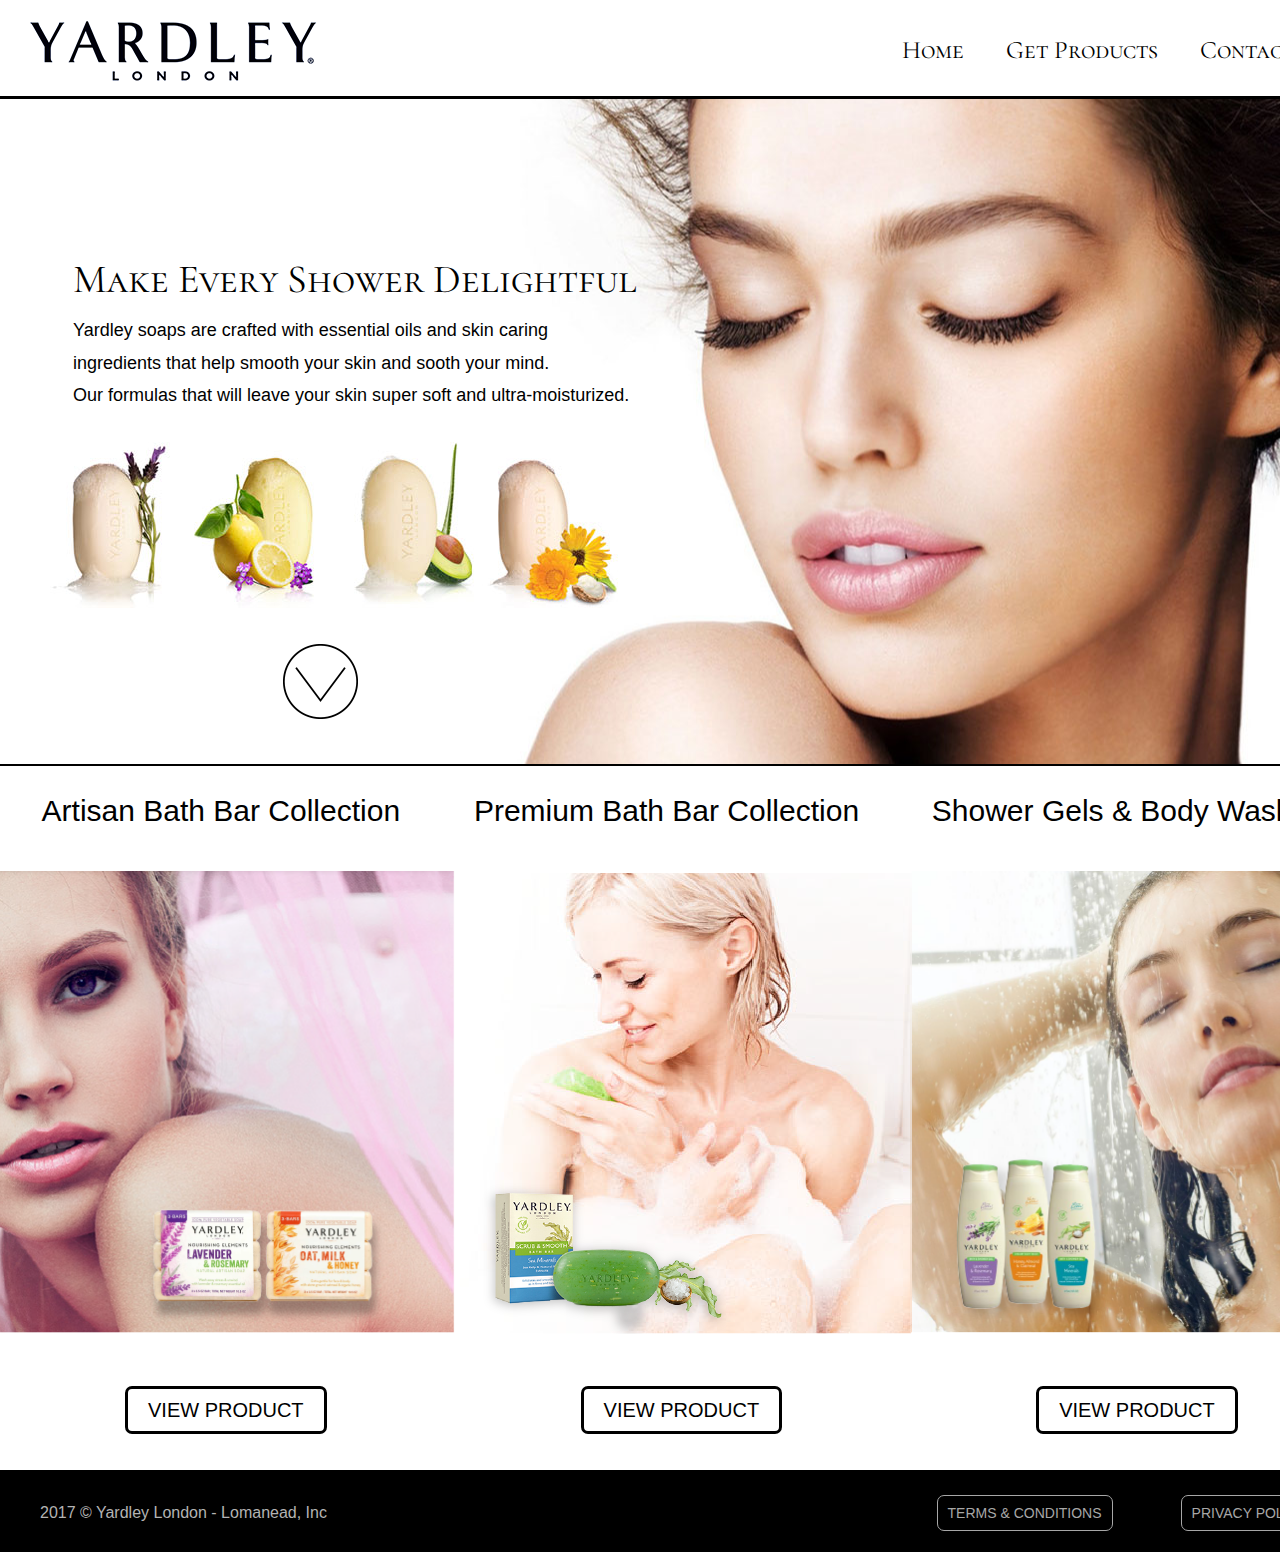
<file: index.html>
<!DOCTYPE html>
<html>
<head>
	<title>Yardley London</title>
	
	<!--[if lt IE 9]>
	<script src="bower_components/html5shiv/dist/html5shiv.js"></script>
<![endif]-->

<link rel="stylesheet" type="text/css" href="css/styles.css">

<link href="https://fonts.googleapis.com/css?family=Cormorant+SC|Open+Sans" rel="stylesheet">

<!--mete data = brains -->
<meta charset="utf-8">	
		<meta name="description" content="luxury beauty soap shower gel">
		<meta name="keywords" content="HTML,CSS,XML,JavaScript">
		<meta name="author" content="Colleen de Lange">
		<meta name="viewport" content="width=device-width, initial-scale=1.0">
</head>

<body>
<div class="wrapper">
<h1 id="logo"><a href="#"img/logo.png></a></h1>
	<nav>
		<ul>
		  <li><a href="index.html">Home</a></li>
		  <li><a href="getproducts.html">Get Products</a></li>
		  <li><a href="contactus.html">Contact Us</a></li>
		</ul>
	</nav>

<header>

	<div class="banner">
	
			<h2>Make Every Shower Delightful</h2>

		    <p>Yardley soaps are crafted with essential oils and skin caring<br>
		ingredients that help smooth your skin and sooth your mind.<br>
		Our formulas that will leave your skin super soft and ultra-moisturized.</p>	

		<div class="soapsmall">

			<img src="img/smallsoaps.jpg">

			<div class="tobottom"><a href="#end"><img src="img/downbutton.png"></a></div> 
		</div>

	</div>

	
</header>

<section class="promotions">

		<article class="promo">		
			<h3>Artisan Bath Bar Collection</h3>
			<h3>Premium Bath Bar Collection</h3>
			<h3>Shower Gels & Body Wash</h3>

			<img src="img/promo_1.png">
			<img src="img/promo_2.png">	
			<img src="img/promo_3.png">
			
		<div class="viewproduct">
			<a href="getproducts.html#artisananchor">VIEW PRODUCT</a>
			<a href="getproducts.html#premiumanchor">VIEW PRODUCT</a>
			<a href="getproducts.html#showeranchor">VIEW PRODUCT</a>
		</div>
		</article>

		<div class="clearfix"></div>

</section>

<footer>

	<p>2017 &copy; Yardley London - Lomanead, Inc</p>
	<a href="policy.html">PRIVACY POLICY</a>
	<a href="terms & conditions.html">TERMS &amp; CONDITIONS</a>

<div class="clearfix"></div>

</footer>
</div>
</body>
</html>
</file>
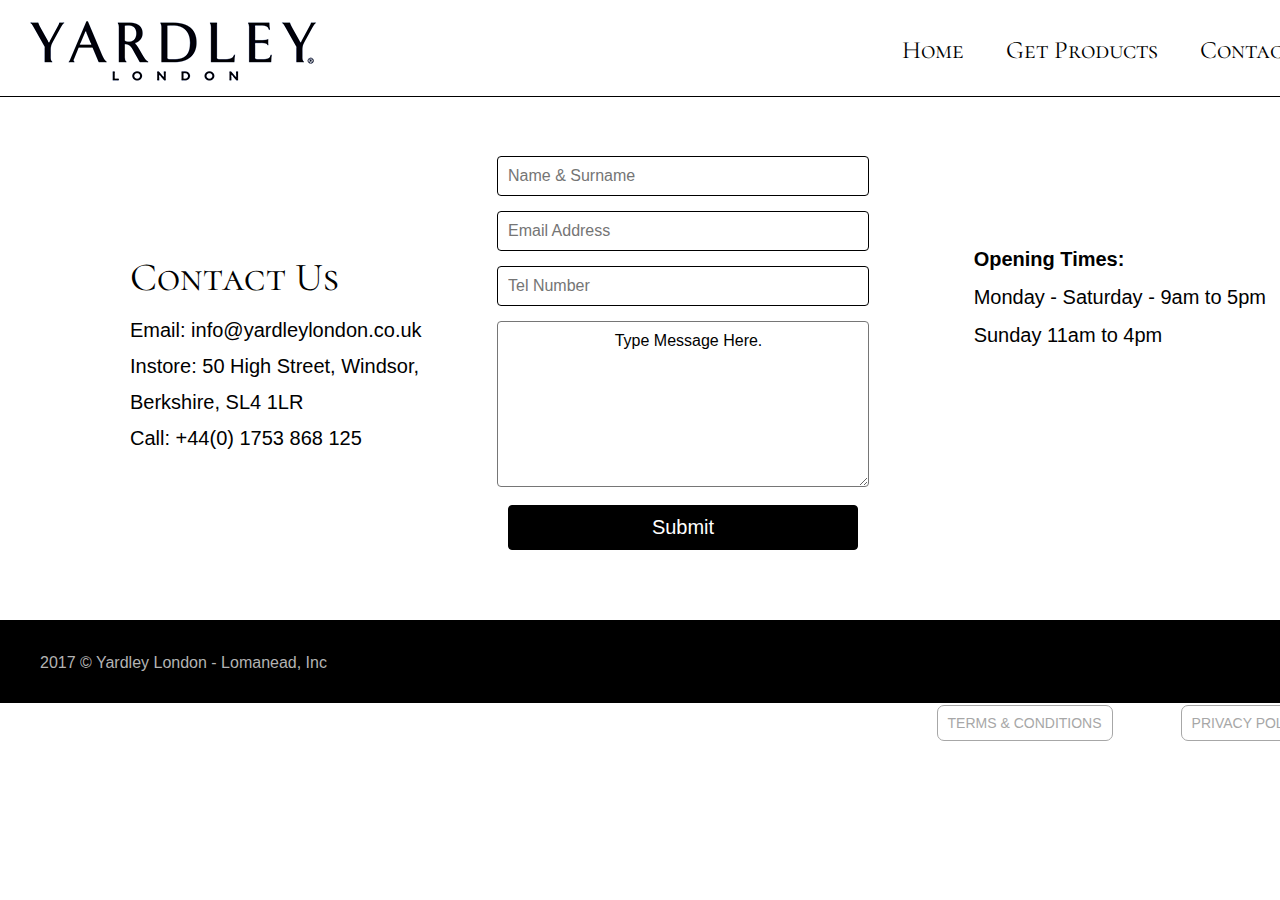
<file: contactus.html>
<!DOCTYPE html>
<html>
<head>
	<title>Yardley London</title>
	
	<!--[if lt IE 9]>
	<script src="bower_components/html5shiv/dist/html5shiv.js"></script>
<![endif]-->

<link rel="stylesheet" type="text/css" href="css/styles.css">

<link href="https://fonts.googleapis.com/css?family=Cormorant+SC|Open+Sans" rel="stylesheet">

<!--mete data = brains -->
<meta charset="utf-8">	
		<meta name="description" content="luxury beauty soap shower gel contact us">
		<meta name="keywords" content="HTML,CSS,XML,JavaScript">
		<meta name="author" content="Colleen de Lange">
		<meta name="viewport" content="width=device-width, initial-scale=1.0">
</head>

<body>

<div class="wrapper">
<h1 id="logo"><a href="#"img/logo.png></a></h1>
	<nav>
		<ul>
		  <li><a href="index.html">Home</a></li>
		  <li><a href="getproducts.html">Get Products</a></li>
		  <li><a href="contactus.html">Contact Us</a></li>
		</ul>
	</nav>

<section class="contact_Us">

	<article class="contact_info">
		<h2>Contact Us</h2>

		<p>Email: info@yardleylondon.co.uk<br>
		Instore: 50 High Street, Windsor, <br>Berkshire, SL4 1LR <br>Call: +44(0) 1753 868 125</p>	
	</article>


		<!--form method="POST"action=contact> -->
		<form action="mailto:test@test.test" method="post">	
		<fieldset>
			
			<input type="text" name="Full-Name" placeholder="Name & Surname"><br>
			<input type="text" name="email" placeholder="Email Address"><br>
			<input type="text" name="email" placeholder="Tel Number"><br>
			
			<textarea name="message" rows="8" cols="20">
			Type Message Here.
			</textarea><br>

				<div class="submit_button">
				<input type="submit" name="Yardley">
				</div>
		</fieldset>
	</form>
	
	<article class="open_hours">
		<p><strong>Opening Times:</strong><br>
Monday - Saturday - 9am to 5pm<br>
Sunday 11am to 4pm</p>

	</article>


</section>


<footer class="footer_contact">

	<p>2017 &copy; Yardley London - Lomanead, Inc</p>
	<a href="policy.html">PRIVACY POLICY</a>
	<a href="terms & conditions.html">TERMS & CONDITIONS</a>


<div class="clearfix"></div>

</footer>
</div>
</body>
</html>
</file>
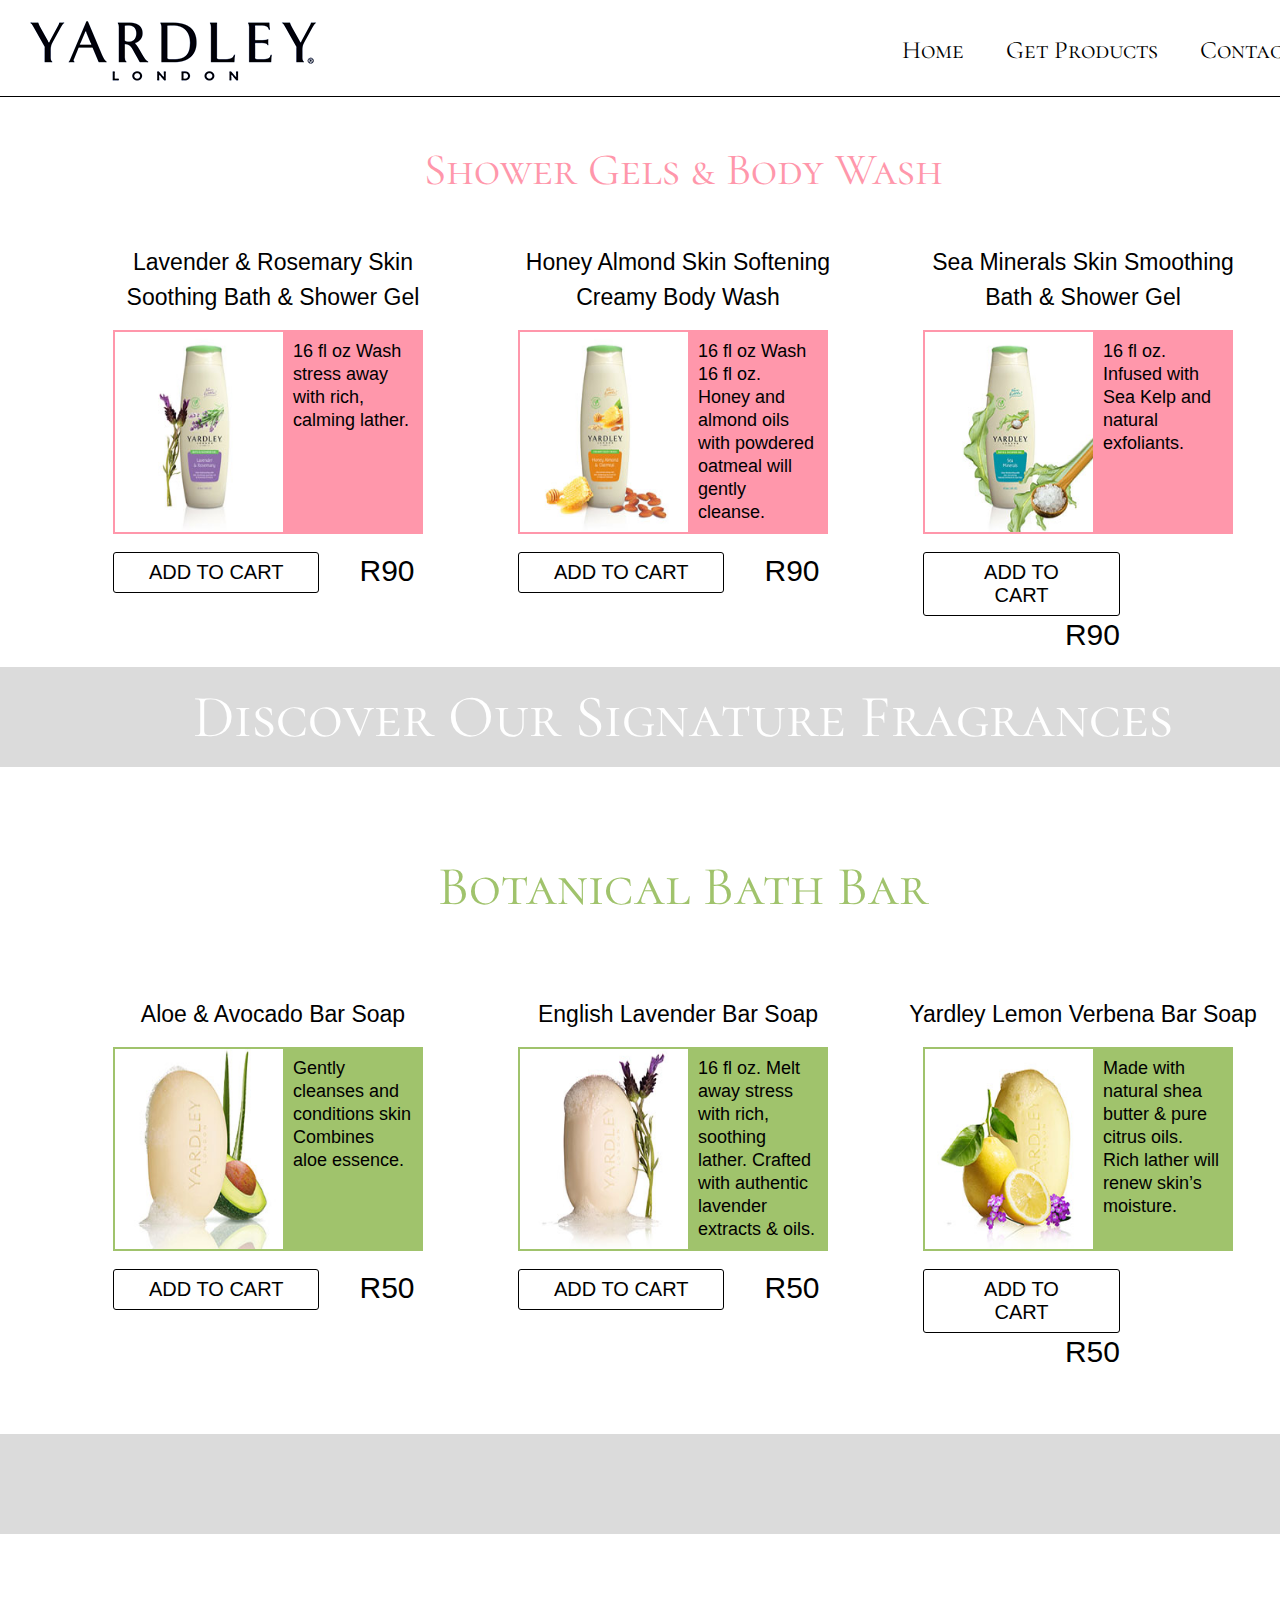
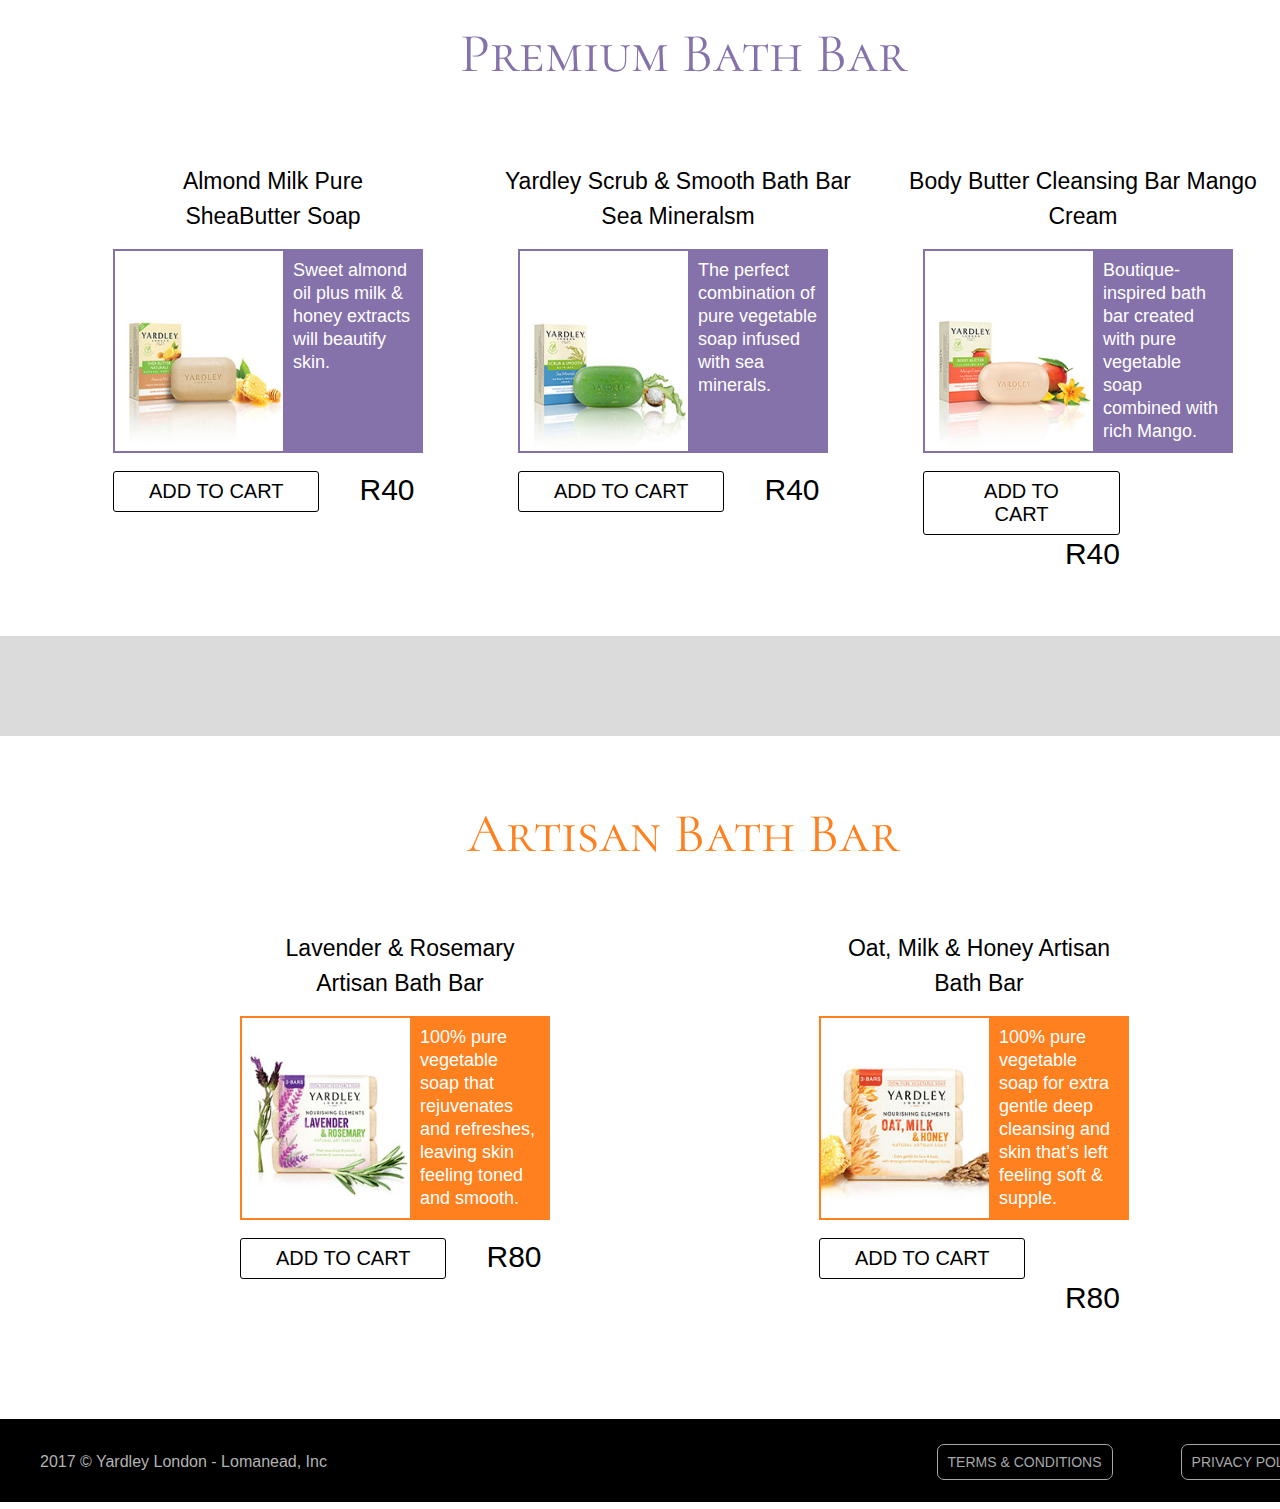
<file: getproducts.html>
<!DOCTYPE html>
<html>
<head>
	<title>Yardley London</title>
	
	<!--[if lt IE 9]>
	<script src="bower_components/html5shiv/dist/html5shiv.js"></script>
<![endif]-->

<link rel="stylesheet" type="text/css" href="css/styles.css">

<link href="https://fonts.googleapis.com/css?family=Cormorant+SC|Open+Sans" rel="stylesheet">

<!--mete data = brains -->
<meta charset="utf-8">	
		<meta name="description" content="luxury beauty soap shower gel">
		<meta name="keywords" content="HTML,CSS,XML,JavaScript">
		<meta name="author" content="Colleen de Lange">
		<meta name="viewport" content="width=device-width, initial-scale=1.0">
</head>

<body>

<div class="wrapper">

	<h1 id="logo"><a href="#"img/logo.png></a></h1>
		<nav>
			<ul>
			  <li><a href="index.html">Home</a></li>
			  <li><a href="getproducts.html">Get Products</a></li>
			  <li><a href="contactus.html">Contact Us</a></li>
			</ul>
		</nav>

	<section class="products_1">
		<a name="showeranchor"></a>
		<div class="heading2"><h2>Shower Gels & Body Wash</h2></div>

			<article class="shower_gel">
				<h3>Lavender & Rosemary Skin Soothing Bath & Shower Gel</h3>
		
				<img src="img/project_1.3.jpg">

				<div class="container">
					<p1>16 fl oz Wash stress away 
						with rich, calming lather. 
					</p1>
				</div>	
					<div class="buy">
					<button type="buy_button">ADD TO CART</button>
					<p class="amount">R90</p>				
				</div>
			</article>

			<article class="shower_gel">
				<h3>Honey Almond Skin Softening
				Creamy Body Wash</h3>
		
				<img src="img/product_1.2.jpg">

				<div class="container">
					<p1>16 fl oz Wash 16 fl oz. Honey and almond oils with powdered oatmeal
					will gently cleanse.
					</p1>
				</div>	
					<div class="buy">
					<button type="buy_button">ADD TO CART</button>
					<p class="amount">R90</p>				
				</div>
			</article>


	<article class="shower_gel">

				<h3>Sea Minerals Skin Smoothing
				Bath & Shower Gel</h3>
		
				<img src="img/product_1.1.jpg">

				<div class="container">
					<p1>16 fl oz.
					Infused with Sea Kelp and natural exfoliants.
					</p1>
				</div>	
					<div class="buy">
					<button type="buy_button">ADD TO CART</button>
					<p class="amount">R90</p>				
				</div>
			</article>

	</section> 

	<div class="headingbig1"><h3>Discover Our Signature Fragrances</h3></div>

	<!--start of new product section 2-->

	<section class="products_2">

		<div class="heading3"><h2>Botanical Bath Bar</h2></div>

			<article class="botanical_bar">
				<h3>Aloe &amp; Avocado Bar Soap</h3>
		
				<img src="img/product_2.4.jpg">

				<div class="container2">
					<p1>Gently cleanses and conditions skin Combines aloe essence.
					</p1>
				</div>	
					<div class="buy">
					<button type="buy_button">ADD TO CART</button>
					<p class="amount">R50</p>				
				</div>
			</article>


	<article class="botanical_bar">
				<h3>English Lavender Bar Soap</h3>
		
				<img src="img/product_2.1.jpg">

				<div class="container2">
					<p1>16 fl oz.
					Melt away stress with rich, soothing lather. Crafted with authentic lavender extracts & oils.
					</p1>
				</div>	
					<div class="buy">
					<button type="buy_button">ADD TO CART</button>
					<p class="amount">R50</p>				
				</div>
			</article>

			<article class="botanical_bar">
				<h3>Yardley Lemon Verbena Bar Soap</h3>
		
				<img src="img/product_2.2.jpg">

				<div class="container2">
					<p1>Made with natural shea butter & pure citrus oils. Rich lather will renew skin’s moisture.
	
					</p1>
				</div>	
					<div class="buy">
					<button type="buy_button">ADD TO CART</button>
					<p class="amount">R50</p>				
				</div>
			</article>

	</section> 

	<div class="headingbig"></div>

	<!--end of new product section 3-->

	<section class="products_3">
<a name="premiumanchor"></a>
		<div class="heading5"><h2>Premium Bath Bar</h2></div>

			<article class="premium_bar">
				<h3>Almond Milk Pure 
				<br>SheaButter Soap</h3>
		
				<img src="img/product_3.1.jpg">

				<div class="container3">
					<p1>Sweet almond oil plus milk & honey extracts will beautify skin.
					</p1>
				</div>	
					<div class="buy">
					<button type="buy_button">ADD TO CART</button>
					<p class="amount">R40</p>				
				</div>
			</article>

			<article class="premium_bar">
				<h3>Yardley Scrub & Smooth
				Bath Bar Sea Mineralsm</h3>
		
				<img src="img/product_3.2.jpg">

				<div class="container3">
					<p1>The perfect combination of pure vegetable soap infused with sea minerals.

					</p1>
				</div>	
					<div class="buy">
					<button type="buy_button">ADD TO CART</button>
					<p class="amount">R40</p>				
				</div>
			</article>


	<article class="premium_bar">
				<h3>Body Butter Cleansing Bar Mango Cream</h3>
				
				<img src="img/product_3.3.jpg">

				<div class="container3">
					<p1>Boutique-inspired bath bar created with pure vegetable soap combined with rich Mango.
					</p1>
				</div>	
					<div class="buy">
					<button type="buy_button">ADD TO CART</button>
					<p class="amount">R40</p>				
				</div>
			</article>

	</section> 

	<!--start of new product section 4-->
	<div class="headingbig"></div>

	<section class="products_4">

		<div class="heading6"><h2>Artisan Bath Bar</h2></div>
			<a name="artisananchor"></a>
			<article class="final_product">
				<h3>Lavender & Rosemary<br>Artisan Bath Bar</h3>
		
				<img src="img/product_4.1.jpg">

				<div class="container4">
					<p1>100% pure vegetable soap that rejuvenates and refreshes, leaving skin feeling toned and smooth.
					</p1>
				</div>	
					<div class="buy">
					<button type="buy_button">ADD TO CART</button>
					<p class="amount">R80</p>				
				</div>
			</article>

			<article class="final_product">
				<h3>Oat, Milk & Honey Artisan<br>Bath Bar</h3>
		
				<img src="img/product_4.2.jpg">

				<div class="container4">
					<p1>100% pure vegetable soap for extra gentle deep cleansing and skin that’s left feeling soft & supple.

					</p1>
				</div>	
					<div class="buy">
					<button type="buy_button">ADD TO CART</button>
					<p class="amount">R80</p>				
				</div>
			</article>

	<!--end of products-->

	</section> 

	<!--<div class="headingbig4"></div>-->


	<footer class="product_footer">


		<p>2017 &copy; Yardley London - Lomanead, Inc</p>
		<a href="policy.html">PRIVACY POLICY</a>
		<a href="terms & conditions.html">TERMS & CONDITIONS</a>


	<div class="clearfix"></div>

	</footer>
</div>
</body>
</html>
</file>
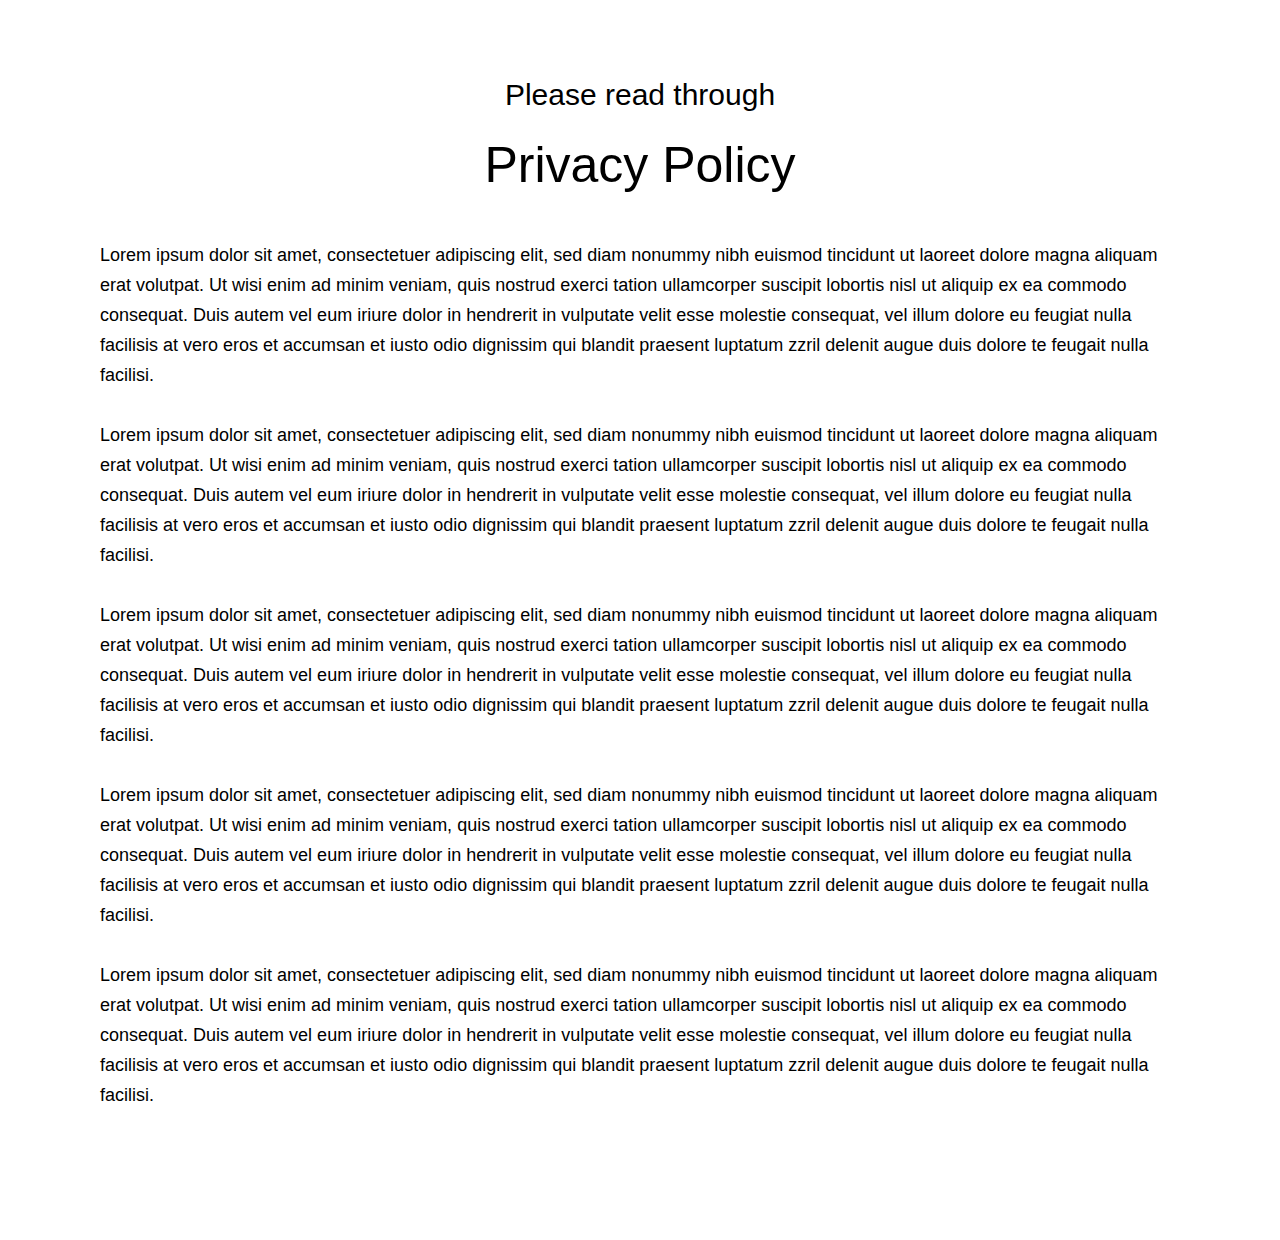
<file: policy.html>
<!DOCTYPE html>
<html>
<head>
	<title>Yardley London</title>
	
	<!--[if lt IE 9]>
	<script src="bower_components/html5shiv/dist/html5shiv.js"></script>
<![endif]-->

<link rel="stylesheet" type="text/css" href="css/styles.css">

<link href="https://fonts.googleapis.com/css?family=Cormorant+SC|Open+Sans" rel="stylesheet">

<!--mete data = brains -->
<meta charset="utf-8">	
		<meta name="description" content="luxury beauty soap shower gel privacy policy">
		<meta name="keywords" content="HTML,CSS,XML,JavaScript">
		<meta name="author" content="Colleen de Lange">
		<meta name="viewport" content="width=device-width, initial-scale=1.0">
</head>

<body>

<section class="policy">

	<div class="readthrough"><h3>Please read through </h3></div>


	<div class="policyheading"><h2>Privacy Policy</h2></div>

	<div class="policytext">
		<p>Lorem ipsum dolor sit amet, consectetuer adipiscing elit, sed diam nonummy nibh euismod tincidunt ut laoreet dolore magna aliquam erat volutpat. Ut wisi enim ad minim veniam, quis nostrud exerci tation ullamcorper suscipit lobortis nisl ut aliquip ex ea commodo consequat. Duis autem vel eum iriure dolor in hendrerit in vulputate velit esse molestie consequat, vel illum dolore eu feugiat nulla facilisis at vero eros et accumsan et iusto odio dignissim qui blandit praesent luptatum zzril delenit augue duis dolore te feugait nulla facilisi.
		</p><br>

		<p>Lorem ipsum dolor sit amet, consectetuer adipiscing elit, sed diam nonummy nibh euismod tincidunt ut laoreet dolore magna aliquam erat volutpat. Ut wisi enim ad minim veniam, quis nostrud exerci tation ullamcorper suscipit lobortis nisl ut aliquip ex ea commodo consequat. Duis autem vel eum iriure dolor in hendrerit in vulputate velit esse molestie consequat, vel illum dolore eu feugiat nulla facilisis at vero eros et accumsan et iusto odio dignissim qui blandit praesent luptatum zzril delenit augue duis dolore te feugait nulla facilisi.
		</p><br>

		<p>Lorem ipsum dolor sit amet, consectetuer adipiscing elit, sed diam nonummy nibh euismod tincidunt ut laoreet dolore magna aliquam erat volutpat. Ut wisi enim ad minim veniam, quis nostrud exerci tation ullamcorper suscipit lobortis nisl ut aliquip ex ea commodo consequat. Duis autem vel eum iriure dolor in hendrerit in vulputate velit esse molestie consequat, vel illum dolore eu feugiat nulla facilisis at vero eros et accumsan et iusto odio dignissim qui blandit praesent luptatum zzril delenit augue duis dolore te feugait nulla facilisi.
		</p><br>

		<p>Lorem ipsum dolor sit amet, consectetuer adipiscing elit, sed diam nonummy nibh euismod tincidunt ut laoreet dolore magna aliquam erat volutpat. Ut wisi enim ad minim veniam, quis nostrud exerci tation ullamcorper suscipit lobortis nisl ut aliquip ex ea commodo consequat. Duis autem vel eum iriure dolor in hendrerit in vulputate velit esse molestie consequat, vel illum dolore eu feugiat nulla facilisis at vero eros et accumsan et iusto odio dignissim qui blandit praesent luptatum zzril delenit augue duis dolore te feugait nulla facilisi.
		</p><br>

		<p>Lorem ipsum dolor sit amet, consectetuer adipiscing elit, sed diam nonummy nibh euismod tincidunt ut laoreet dolore magna aliquam erat volutpat. Ut wisi enim ad minim veniam, quis nostrud exerci tation ullamcorper suscipit lobortis nisl ut aliquip ex ea commodo consequat. Duis autem vel eum iriure dolor in hendrerit in vulputate velit esse molestie consequat, vel illum dolore eu feugiat nulla facilisis at vero eros et accumsan et iusto odio dignissim qui blandit praesent luptatum zzril delenit augue duis dolore te feugait nulla facilisi.
		</p><br>
	</div>



</section>



</footer>

</body>
</html>
</file>
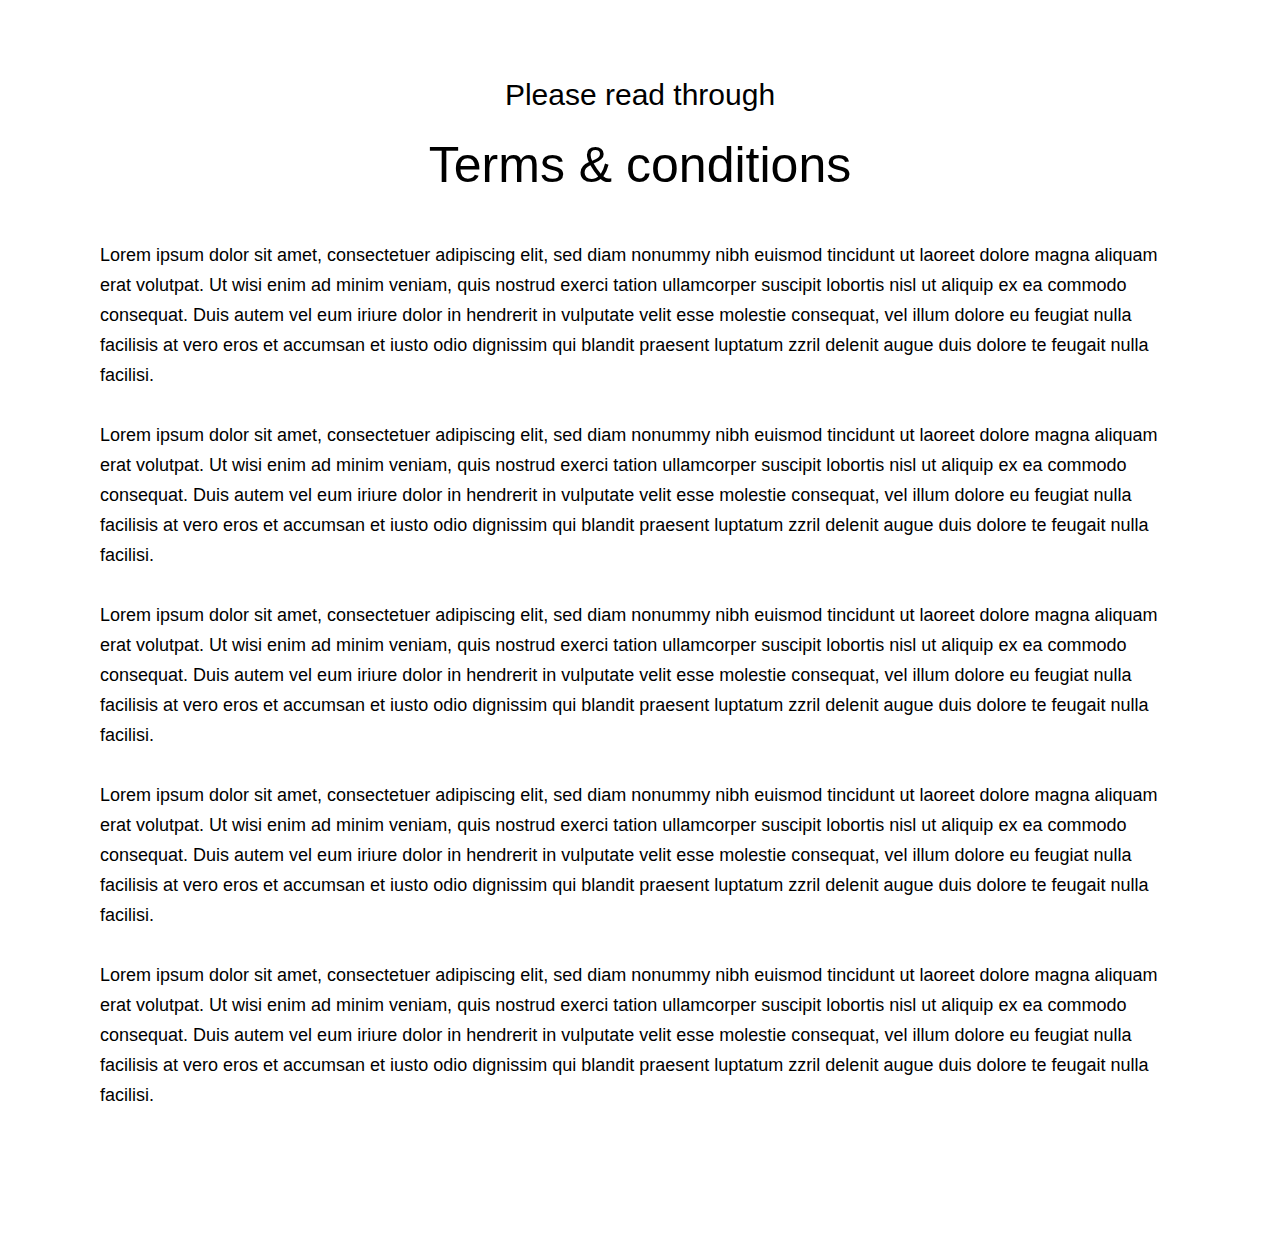
<file: Terms & conditions.html>
<!DOCTYPE html>
<html>
<head>
	<title>Yarley London</title>
	
	<!--[if lt IE 9]>
	<script src="bower_components/html5shiv/dist/html5shiv.js"></script>
<![endif]-->

<link rel="stylesheet" type="text/css" href="css/styles.css">

<link href="https://fonts.googleapis.com/css?family=Cormorant+SC|Open+Sans" rel="stylesheet">

<!--mete data = brains -->
<meta charset="utf-8">	
		<meta name="description" content="luxury beauty soap shower gel terms and conditions">
		<meta name="keywords" content="HTML,CSS,XML,JavaScript">
		<meta name="author" content="Colleen de Lange">
		<meta name="viewport" content="width=device-width, initial-scale=1.0">
</head>

<body>

<section class="policy">

	<div class="readthrough"><h3>Please read through </h3></div>


	<div class="policyheading"><h2>Terms & conditions</h2></div>

	<div class="policytext">
		<p>Lorem ipsum dolor sit amet, consectetuer adipiscing elit, sed diam nonummy nibh euismod tincidunt ut laoreet dolore magna aliquam erat volutpat. Ut wisi enim ad minim veniam, quis nostrud exerci tation ullamcorper suscipit lobortis nisl ut aliquip ex ea commodo consequat. Duis autem vel eum iriure dolor in hendrerit in vulputate velit esse molestie consequat, vel illum dolore eu feugiat nulla facilisis at vero eros et accumsan et iusto odio dignissim qui blandit praesent luptatum zzril delenit augue duis dolore te feugait nulla facilisi.
		</p><br>

		<p>Lorem ipsum dolor sit amet, consectetuer adipiscing elit, sed diam nonummy nibh euismod tincidunt ut laoreet dolore magna aliquam erat volutpat. Ut wisi enim ad minim veniam, quis nostrud exerci tation ullamcorper suscipit lobortis nisl ut aliquip ex ea commodo consequat. Duis autem vel eum iriure dolor in hendrerit in vulputate velit esse molestie consequat, vel illum dolore eu feugiat nulla facilisis at vero eros et accumsan et iusto odio dignissim qui blandit praesent luptatum zzril delenit augue duis dolore te feugait nulla facilisi.
		</p><br>

		<p>Lorem ipsum dolor sit amet, consectetuer adipiscing elit, sed diam nonummy nibh euismod tincidunt ut laoreet dolore magna aliquam erat volutpat. Ut wisi enim ad minim veniam, quis nostrud exerci tation ullamcorper suscipit lobortis nisl ut aliquip ex ea commodo consequat. Duis autem vel eum iriure dolor in hendrerit in vulputate velit esse molestie consequat, vel illum dolore eu feugiat nulla facilisis at vero eros et accumsan et iusto odio dignissim qui blandit praesent luptatum zzril delenit augue duis dolore te feugait nulla facilisi.
		</p><br>

		<p>Lorem ipsum dolor sit amet, consectetuer adipiscing elit, sed diam nonummy nibh euismod tincidunt ut laoreet dolore magna aliquam erat volutpat. Ut wisi enim ad minim veniam, quis nostrud exerci tation ullamcorper suscipit lobortis nisl ut aliquip ex ea commodo consequat. Duis autem vel eum iriure dolor in hendrerit in vulputate velit esse molestie consequat, vel illum dolore eu feugiat nulla facilisis at vero eros et accumsan et iusto odio dignissim qui blandit praesent luptatum zzril delenit augue duis dolore te feugait nulla facilisi.
		</p><br>

		<p>Lorem ipsum dolor sit amet, consectetuer adipiscing elit, sed diam nonummy nibh euismod tincidunt ut laoreet dolore magna aliquam erat volutpat. Ut wisi enim ad minim veniam, quis nostrud exerci tation ullamcorper suscipit lobortis nisl ut aliquip ex ea commodo consequat. Duis autem vel eum iriure dolor in hendrerit in vulputate velit esse molestie consequat, vel illum dolore eu feugiat nulla facilisis at vero eros et accumsan et iusto odio dignissim qui blandit praesent luptatum zzril delenit augue duis dolore te feugait nulla facilisi.
		</p><br>
	</div>



</section>



</footer>

</body>
</html>
</file>
<file: css/styles.css>
/* 
http://meyerweb.com/eric/tools/css/reset/ 
 v2.0 | 20110126
 License: none (public domain)
*/

html, body, div, span, applet, object, iframe,
h1, h2, h3, h4, h5, h6, p, blockquote, pre,
a, abbr, acronym, address, big, cite, code,
del, dfn, em, img, ins, kbd, q, s, samp,
small, strike, strong, sub, sup, tt, var,
b, u, i, center,
dl, dt, dd, ol, ul, li,
fieldset, form, label, legend,
table, caption, tbody, tfoot, thead, tr, th, td,
article, aside, canvas, details, embed, 
figure, figcaption, footer, header, hgroup, 
menu, nav, output, ruby, section, summary,
time, mark, audio, video {
	margin: 0;
	padding: 0;
	border: 0;
	font-size: 100%;
	font: inherit;
	vertical-align: baseline;
}
/* HTML5 display-role reset for older browsers */

article, aside, details, figcaption, figure, 
footer, header, hgroup, menu, nav, section {
	display: block;
}
body {
	line-height: 1;
	padding: 0;
	margin: 0;
}
ol, ul {
	list-style: none;
}
blockquote, q {
	quotes: none;
}
blockquote:before, blockquote:after,
q:before, q:after {
	content: '';
	content: none;
}
table {
	border-collapse: collapse;
	border-spacing: 0;
}
/* HTML5 display-role reset for older browsers END*/

/* nav menu */

nav {
	width: 100%;
	height: 96.37px;
	border-bottom: 1px #000 solid;
	

}

nav ul li {
	display: inline-block;
	padding-top: 38px;
	padding-right: 38px;
	font-size: 25px;
    

}

nav a {
	text-decoration: none;
	color: #000;

}

nav {
	text-align: right;
	font-family: "Cormorant SC", "Libre Baskerville", serif;
	color: #000;

}


nav a:hover {
color: #DBDBDB;
background-color: #fff;    
}

/* nav menu end*/

.wrapper {
width: 1366px;
margin: 0 auto;

}
.tobottom {
padding: 30px;	
margin-left: 200px; 
	
} 

/*header section start*/

.banner {
	height:665px; 
	background-image: url("../img/banner.jpg"); 
	background-size: cover;
	background-repeat: no-repeat;
	background-position: center;
	border-top: 2px #000 solid;
	border-bottom: 2px #000 solid;
}

 #logo{
	background-image: url('../img/logo.png');
	background-repeat: no-repeat;
	background-position: left;
	width: 300px;
	height: 80px;
	border: 0;
	margin: 0px; 
	padding: 0px;
	position: absolute;
	top: 10px;
	left: 25px;
}

header h2 {
font-family: "Cormorant SC", "Libre Baskerville", serif;
padding-top: 160px;
padding-left: 73px;
font-size: 40px;
}

header p {
font-family: "OpenSans-Light", Tahoma, Arial, Helvetica, Verdana, sans-serif;
padding-top: 15px;
padding-left: 73px;
font-size: 18px;
line-height: 180%;

}

.soapsmall {
padding-left: 50px;
padding-top: 30px;

}

/*header section end padding-right: 193px;*/

/*promo section*/

.promo h3 {
	height: 100%;
	width: 32.33333333%;
	padding: 0;
	display: inline-block;
	font-family: "OpenSans-Light", Tahoma, Arial, Helvetica, Verdana, sans-serif;
	font-size: 30px;
	text-decoration: none;
	text-align: center;
	margin-top: 30px;
	margin-bottom:30px;


}

.promo img {
	height: 100%;
	float: left;
	width: 33.33333333333%;
	margin-top: 15px;
	margin-bottom: 60px;
	
}
 
.clearfix {
	clear: both;

}

.viewproduct a {
	font-family: "OpenSans-Light", Tahoma, Arial, Helvetica, Verdana, sans-serif;
	color: #000;
	text-decoration: none;
	font-size: 20px;
	line-height: 5px;
	border: 3px black solid;
	border-radius: 7px;
	text-decoration: none;
	padding: 10px;
	margin: 125px;
	padding-right: 20px;
	padding-left: 20px;

}

.viewproduct a:hover {
color: #DBDBDB;
background-color: #fff; 
border: 3px #DBDBDB solid;   
}

.viewproduct {
	display: inline-block; 
	list-style-position: none;
	text-decoration-style: none;
	padding-bottom: 10px;
	padding-top: 10px;

}

footer {
height: 82.67px;
background-color: #000;
color: #B3B3B3;
font-family: "OpenSans-Light", Tahoma, Arial, Helvetica, Verdana, sans-serif;
margin-top: 40px;

}

footer p {
padding-left: 40px;
position: absolute;
margin-top: 35px;

}

footer a {
text-decoration: none;
color: #A7A7A7;
float: right;
border: 1.2px #A7A7A7 solid;
border-radius: 7px;
padding: 10px;
margin: 25px 48px 0 20px;
font-size: 14px;

}
footer a:hover {
color: #000;
background-color: #fff; 
border: 1.2px #DBDBDB solid;
}
.clearfix {
	clear: both;

}

/* New page_products */

/*.products_1 {
height: 100%; 
}*/

.shower_gel {
display: inline-block;
margin: -55px;
display: inline-block;
padding: 8px;

}

.shower_gel img {
display: inline-block;
border:2px solid #FF97AB;
height: 200px;
width: 170px;
margin-left: 160px;

}

div.container {
display: inline-block;
height: 184px;
width: 120px;
background-color: #FF97AB;
font-family: "OpenSans-Light", Tahoma, Arial, Helvetica, Verdana, sans-serif;
font-size: 18px;
line-height: 23px;
padding: 10px;
position: absolute;
text-align: left;
margin-left: -4px;

} 
.buy button:hover {
color: #DBDBDB;
background-color: #fff; 
border: 3px #DBDBDB solid; 

}

.headingbig1 {
background-color: #DBDBDB;
color: #fff;
font-family: "Cormorant SC", "Libre Baskerville", serif;
text-align: center;

}

.heading2 {
color: #FF97AB;
font-size: 45px;
text-align: center;
font-family: "Cormorant SC", "Libre Baskerville", serif;
padding-top: 50px;
padding-bottom: 60px;
margin-bottom: 40px;

}

.headingbig1 {
height: 100px;
line-height: 100px;
font-size: 60px;
margin-top: 130px;

}

.buy button {
display: inline;
padding: 8px;
border-style: none;
background-color: #fff;
border: 1.2px #000 solid;
border-radius: 3px;
font-size: 20px;
font-family: "OpenSans-Light", Tahoma, Arial, Helvetica, Verdana, sans-serif;
padding-right: 35px;
padding-left: 35px;

}

.buy {
padding-top: 15px;
position: absolute;
margin: 160px;
margin-top: 0px;
font-size: 30px;
font-family: "OpenSans-Light", Tahoma, Arial, Helvetica, Verdana, sans-serif;

}

.amount {
float: right;
padding-left: 40px;
font-size: 30px;
padding-top: 4px;

}

.shower_gel h3 {
font-family: "OpenSans-Light", Tahoma, Arial, Helvetica, Verdana, sans-serif;
font-size: 23px;
width: 350px;
text-align: center;
line-height: 35px;
padding-bottom: 15px;
margin-left: 145px;

}

/*start of new product page2*/

/*.products_2 {
height: 0 auto 100%; 
} */

.botanical_bar {
display: inline-block;
margin: -55px;
display: inline-block;
padding: 8px;

}

.botanical_bar img {
display: inline-block;
border:2px solid #A0C36C;
height: 200px;
width: 170px;
margin-left: 160px;

}

div.container2 {
display: inline-block;
height: 184px;
width: 120px;
background-color: #A0C36C;
font-family: "OpenSans-Light", Tahoma, Arial, Helvetica, Verdana, sans-serif;
font-size: 18px;
line-height: 23px;
padding: 10px;
position: absolute;
text-align: left;
margin-left: -4px;

} 

.headingbig {
background-color: #DBDBDB;
color: #fff;
font-family: "Cormorant SC", "Libre Baskerville", serif;
text-align: center;
/*width: 100%;*/
margin-top: 150px;
}

.heading3 {
color: #A0C36C;
font-size: 55px;
text-align: center;
font-family: "Cormorant SC", "Libre Baskerville", serif;
padding-top: 92px;
padding-bottom: 130px;

}

.headingbig {
height: 100px;
line-height: 100px;
font-size: 60px;
margin-top: 180px;

}

.amount {
float: right;
padding-left: 40px;
font-size: 30px;
padding-top: 4px;

}

.botanical_bar h3 {
font-family: "OpenSans-Light", Tahoma, Arial, Helvetica, Verdana, sans-serif;
font-size: 23px;
width: 350px;
text-align: center;
line-height: 35px;
padding-bottom: 15px;
margin-left: 145px;

}

/*start of new product section3*/

/*.products_3 {
height: 0 auto 100%; 

} */
.premium_bar {
display: inline-block;
margin: -55px;
display: inline-block;
padding: 8px;

}

.premium_bar img {
display: inline-block;
border:2px solid #8572AA;
height: 200px;
width: 170px;
margin-left: 160px;

}

div.container3 {
display: inline-block;
height: 184px;
width: 120px;
background-color: #8572AA;
font-family: "OpenSans-Light", Tahoma, Arial, Helvetica, Verdana, sans-serif;
font-size: 18px;
line-height: 23px;
padding: 10px;
position: absolute;
text-align: left;
margin-left: -4px;
color: #fff;

} 


.heading5 {
color: #8572AA;
font-size: 55px;
text-align: center;
font-family: "Cormorant SC", "Libre Baskerville", serif;
padding-top: 92px;
padding-bottom: 130px;

}

.amount {
float: right;
padding-left: 40px;
font-size: 30px;
padding-top: 4px;

}

.premium_bar h3 {
font-family: "OpenSans-Light", Tahoma, Arial, Helvetica, Verdana, sans-serif;
font-size: 23px;
width: 350px;
text-align: center;
line-height: 35px;
padding-bottom: 15px;
margin-left: 145px;

}

/*end of product section*/

/*start of new product section4*/

/*.products_4 {
height: 280px;

} */

.final_product {
display: inline-block;
margin-bottom: 286px;
margin-left: 80px;

}

.final_product img {
display: inline-block;
border: 2px solid #FF801E;
height: 200px;
width: 170px;
margin-left: 160px;

}

div.container4 {
display: inline-block;
height: 184px;
width: 120px;
background-color: #FF801E;
font-family: "OpenSans-Light", Tahoma, Arial, Helvetica, Verdana, sans-serif;
font-size: 18px;
line-height: 23px;
padding: 10px;
position: absolute;
text-align: left;
margin-left: -4px;
color: #fff;

} 

.heading6 {
color: #FF801E;
font-size: 55px;
text-align: center;
font-family: "Cormorant SC", "Libre Baskerville", serif;
padding-top: 70px;
padding-bottom: 70px;

}

.amount {
float: right;
padding-left: 40px;
font-size: 30px;
padding-top: 4px;

}

.final_product h3 {
font-family: "OpenSans-Light", Tahoma, Arial, Helvetica, Verdana, sans-serif;
font-size: 23px;
width: 350px;
text-align: center;
line-height: 35px;
padding-bottom: 15px;
margin-left: 145px;

}

.headingbig4 {
background-color: #DBDBDB;
color: #fff;
font-family: "Cormorant SC", "Libre Baskerville", serif;
text-align: center;
width: 100%;
height: 100px;
margin-top: 310px;

}

.product_footer{
margin-top: -90px;

}

/*end of product section4*/

/*start contact us page*/


.contact_info h2 {
font-family: "Cormorant SC", "Libre Baskerville", serif;
padding-top: 160px;
padding-left: 130px;
font-size: 40px;

}

.contact_info  p {
font-family: "OpenSans-Light", Tahoma, Arial, Helvetica, Verdana, sans-serif;
padding-top: 15px;
padding-left: 130px;
font-size: 20px;
line-height: 180%;

}

form {
text-align: center;
margin-top: -300px;

}

fieldset input {
text-decoration-style: none
border-style: none;
width: 350px;
font-family: "OpenSans-Light", Tahoma, Arial, Helvetica, Verdana, sans-serif;
font-size: 16px;

}

input {
	border: 1.2px #000 solid;
	border-radius: 4px;
	background-color: #fff;
	padding: 10px;
	width: 350px;
	margin-bottom: 15px;

}

textarea {
	border-radius: 4px;
	width: 350px;
	padding: 10px;
	font-size: 16px;
	margin-bottom: 15px;
font-family: "OpenSans-Light", Tahoma, Arial, Helvetica, Verdana, sans-serif;

}

.submit_button input {
background-color: #000;
color: #fff;
font-size: 20px;
font-family: "OpenSans-Light", Tahoma, Arial, Helvetica, Verdana, sans-serif;
margin-bottom: 130px;

}
.submit_button input:hover {
color: #000;
background-color: #fff; 
border: 3px #DBDBDB solid;
}
.open_hours {
float: right;
font-family: "OpenSans-Light", Tahoma, Arial, Helvetica, Verdana, sans-serif;
margin-top: -440px;
line-height: 38px;
padding-right: 100px;
font-size: 20px;

}

.open_hours strong {
font-weight: bold;

}
.footer_contact{
margin-top: -60px;
}

/*end of contact_use*/
/*star terms and conditions*/

.readthrough {

font-family: "OpenSans-Light", Tahoma, Arial, Helvetica, Verdana, sans-serif;
font-size: 30px;
text-align: center;
padding-top: 80px;
padding-bottom: 10px;
}

.policyheading {
font-family: "OpenSans-Light", Tahoma, Arial, Helvetica, Verdana, sans-serif;
font-size: 50px;
text-align: center;
padding-top: 20px;

}

.policytext {
font-family: "OpenSans-Light", Tahoma, Arial, Helvetica, Verdana, sans-serif;
font-size: 16px;
margin: 50px 100px 100px 100px ;
font-size: 18px;
line-height: 30px;

}
</file>
